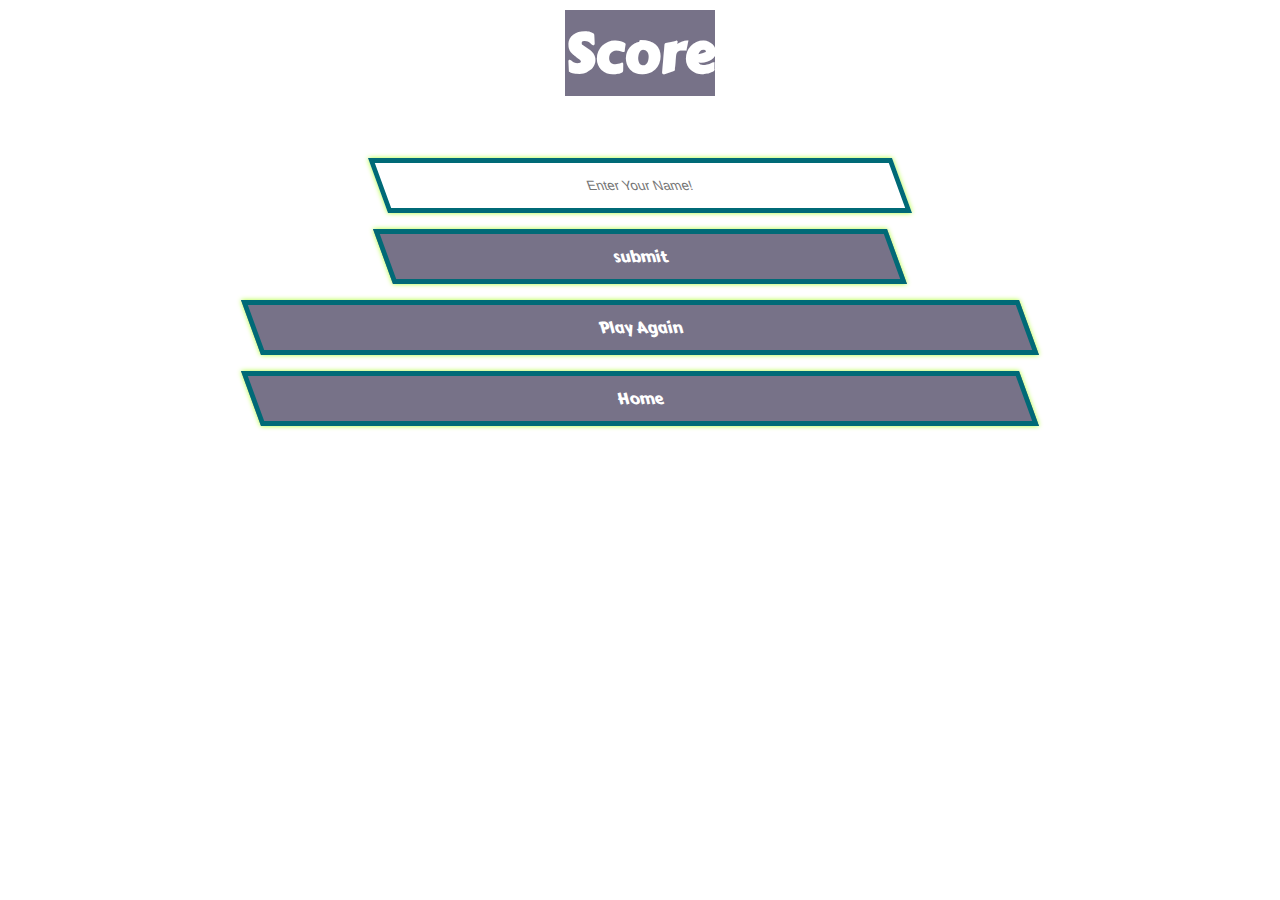
<file: quiz-finish.html>
<!DOCTYPE html>
<html lang="en">

<head>
    <meta charset="UTF-8">
    <meta http-equiv="X-UA-Compatible" content="IE=edge">
    <meta name="viewport" content="width=device-width, initial-scale=1.0">
    <link rel="stylesheet" href="assets/css/style.css">
    <title>Forest Football Quiz</title>
</head>

<body>
    <div id="results-area">
        <div id="display-results">
            <h1>Score</h1>
            <form id="form-results">
                <label>Enter your name below to save your score!</label>
                <input type="text" name="name" id="user-name" placeholder="Enter Your Name!">
                <br>
                <button type="submit" id="submit-button" >submit</button>
            </form>
            <a href="quiz.html" id="restart-button">Play Again</a>
            <a href="index.html" id="home-button">Home</a>

        </div>

    </div>


    <script src="assets/js/quiz.js"></script>
</body>

</html>
</file>
<file: assets/css/style.css>
@import url('https://fonts.googleapis.com/css2?family=Carter+One&display=swap');

body {
    font-family: 'Carter One', cursive;
    padding: 0;
    margin: 0;
    background-repeat: no-repeat;
    background-position: center center;
    background-size: cover;
    width: 100%;
    height: 100vh;
    color: white;

}

#header-container {
    width: 50%;
    margin: auto;
    border: 5px solid #006A77;
    border-radius: 5px;
    box-shadow: 0 0 5px greenyellow;
}

h1 {
    margin: 10px;
    background-color: #777288;
    color: white;
    font-size: 3.5rem;
    font-weight: bolder;
    text-align: center;
}

#header {
    margin: 10px;
    background-color: #777288;
    color: white;
    font-size: 4.4rem;
    font-weight: bolder;
    text-align: center;
    text-decoration: dotted;
}

.center-items {
    display: flex;
    flex-direction: column;
    align-items: center;
    justify-content: center;
}

.under-line {
    text-decoration: underline;
    text-decoration-style:solid;
}

.main-buttons {
    display: flex;
    flex-direction: column;
    align-items: center;
    font-size: 1.5rem;
    font-weight: bolder;
    font-family: 'Carter one', cursive;
    background-color: #777288;
    color: white;
    transform: scale(1.0) skew(20deg);
    border: 5px solid #006A77;
    padding: 5px;
    margin: 16rem auto -14rem auto;
    width: 19%;
    box-shadow: 0 0 5px greenyellow;
    text-decoration: none;
    text-align: center;
}




#start-button,
#about-button {
    margin: 4rem auto -10rem auto;

}

#about-button {
    width: 20%;
    cursor: pointer;
}

#finish-button {
    background-color: crimson;
    display: flex;
    justify-content: center;
    align-items: center;
}

#about-button:hover {
    background-color: lightgrey;
}

#start-button:hover {
    background-color: lightgrey;
}

.answer-btn {
    margin: 4rem auto -3rem auto;
    text-align: left;
    cursor: pointer;
    font-size: 0.5rem;
    padding: 0;
}

#next-btn {
    width: 10%;
    height: 40px;
    padding: 0;
    border-radius: 100px;
    margin: -18rem auto 8rem auto;
    cursor: pointer;
}

.btn:hover {
    background-color: lightgrey;
}

.form-buttons:hover {
    background-color: lightgrey;
}

#main-container {
    display: flex;
    flex-direction: column;
    align-items: center;
}

#question-container {
    background-color: #777288;
    width: 80vw;
    margin: 0 auto;
    border: 5px solid #006A77;
    box-shadow: 0 0 5px greenyellow;
    opacity: 1;
}

.final-background {
    background-color: #777288;
    width: 50rem;
    height: 27rem;
    margin: 5rem auto;
    border: 5px solid #006A77;
    border-radius: 20px;
    box-shadow: 0 0 5px greenyellow;
    opacity: 1;

}

h2 {
    text-align: left;
    font-size: 2rem;
    width: 40%;

}

#display-questions {
    color: white;
    width: 100%;
    font-size: 2rem;
    margin-top: 0;
}

#score-container {
    width: 40%;
    left: 100%;
    color: white;
    background-color: #777288;
    box-shadow: 0 0.5px 0 0 greenyellow;
    border: 5px solid #006A77;
    border-top: none;
}

#score-counter {
    font-size: 1.5rem;
}


.correct {
    background-color: #17D062;
}

.incorrect {
    background-color: crimson;
}

.hide {
    display: none;

}

.disable-pointer {
    pointer-events: none;
}

#quiz-info {
    display: flex;
    flex-direction: column;
    align-items: center;
    text-align:  center;
    font-size: small;
    background-color: #777288;
    color: white;
    width: 30%;
    margin: 1rem auto 0 auto;
    border-radius: 15px;

}

#how-to {
    font-size: 1.5rem;
}

.home-button {
    margin:  auto;
    padding: 1px 1px;
    border: 3px solid #006A77;
    border-radius: 15px;
    box-shadow: 0 0 5px greenyellow;
    text-decoration: none;
    font-weight: bolder;
    font-size: larger;
    color: white;
    background-color: #777288;
    opacity: 0.8;
}

.home-button:hover {
    font-size: larger;
    background-color: lightgrey;
}

.final-results {
    display: flex;
    flex-direction: column;
    justify-content: center;
    align-items: center;
    margin: 10rem auto;
    text-align: center;

}

#display-results,
#result-header {
    display: flex;
    flex-direction: column;
    align-items: center;
    justify-content: center;
    width: 100%;
}

#form-results {
    text-align: center;
    font-size: 2rem;
    margin: 0;
}

input {
    padding: 15px 0px;
    width: 60%;
    box-shadow: 0 0 5px greenyellow;
    transform: scale(1.0) skew(20deg);
    text-align: center;
    border: 5px solid #006A77;
}

#restart-button,
#home-button {
    margin: 1.5rem 0 -0.5rem 0;
    padding: 0 5px 0 0;
    transform: scale(1.0) skew(20deg);
    box-shadow: 0 0 5px greenyellow;
    width: 60%;
    font-size: 1rem;
    text-decoration: none;
    text-align: center;
    padding: 10px 0px;
    background-color: #777288;
    color: white;
    border: 5px solid #006A77;
}

#submit-button {
    margin: 1rem 0 -10rem 0;
    transform: scale(1.0) skew(20deg);
    box-shadow: 0 0 5px greenyellow;
    width: 60%;
    padding: 10px 0px;
    font-family: 'Carter One', cursive;
    color: white;
    background-color: #777288;
    font-size: 1rem;
    border: 5px solid #006A77;
    cursor: pointer;

}

#submit-button:hover {
    background-color: lightgrey;
}
#home-button:hover {
    background-color: lightgrey;
}
#restart-button:hover {
    background-color: lightgrey;
}

#high-score {
    text-decoration: underline;
    text-align: center;
    color: white;

}



#footer {
    background-color: #777288;
    width: 100vw;
    height: 5vh;
    position: absolute;
    position: fixed;
    bottom: 0;
    font-family: 'Carter One', cursive;
    color: white;
    display: flex;
}

#copy-rights {
    display: flex;
    align-items: center;
    font-size: 10px;
    margin: 0 auto;

}

#social-media {
    display: flex;
    flex-direction: row;
    align-items: center;
    left: 100%;
    text-decoration: none;
    list-style: none;
    color: white;

}

#social-media p {
    margin: 0 5px;
    border: #17D062;
}

.fa-brands {
    color: white;
    font-size: 2rem;

}

.fa-regular {
    color: #006A77;
}

.fa-brands:hover {
    font-size: 2.5rem;
}

/** Media queries **/

@media screen and (max-width: 1629px) {

    #start-button,
    #about-button {
        margin: 1rem auto 4rem auto;

    }

    #score-container {
        font-size: 2.2rem;
        width: 10%;
    }


    #display-questions {
        font-size: 3rem;
    }

    .answer-btn {
        margin: 10rem auto -7rem auto;
        width: 35%;
        font-size: 2rem;
    }

    #next-btn {
        width: 20%;
        padding: 3px;
        margin: 10rem auto;
        font-size: 1.5rem;
    }

}

@media screen and (max-width: 1595px) {
    #start-button,
    #about-button {

        margin: 16rem auto -12rem auto;

    }
}

@media screen and (max-width: 1400px) {
    #start-button {
        width: 29%;

    }

    #about-button {
        width: 30%;
    }

    #start-button,
    #about-button {

        margin: 8rem auto -3rem auto;

    }
}


@media screen and (max-width: 1280px) {

    #header {
        font-size: 4.4rem;

    }

    #start-button,
    #about-button {

        margin: 8rem auto -4rem auto;

    }

    #quiz-info {
        width: 50%;
        margin: 3rem auto 0 auto;
        line-height: 1;
    }

    #score-container {
        font-size: 1.5rem;
        width: 10%;
    }


    #display-questions {
        font-size: 2.2rem;

    }

    .answer-btn {
        margin: 6rem auto -2rem auto;
        width: 35%;
        font-size: medium;
        position: relative;
    }

    #next-btn {
        width: 20%;
        padding: 3px;
        margin: 4rem auto;
        font-size: small;
    }
}


@media screen and (max-width: 1030px) {
    #header {
        font-size: 3rem;

    }

    #start-button,
    #about-button {
        margin: 4rem auto -1rem auto;

    }

    #quiz-info {
        width: 50%;
        margin: 2rem auto 0 auto;
        text-align: left;

    }

    #score-container {
        font-size: 1.2rem;
        width: 10%;
    }


    #display-questions {
        font-size: 1.5rem;
    }

    .answer-btn {
        margin: 6.8rem auto -6rem auto;
        width: 35%;
        font-size: large;
    }

    #next-btn {
        width: 20%;
        padding: 3px;
        margin: 7.4rem auto;
        font-size: small;
    }

    #footer {
        height: 5vh;
    }
}

@media screen and (max-width: 1000px) {

    #header {
        font-size: 2rem;
        padding: 30px 10px;
    }

    #start-button,
    #about-button {
        width: 30%;
        font-size: 2rem;
        margin: 20rem auto -16rem auto;
    }

    #score-container {
        font-size: 2rem;
        width: 20%;
    }

    #display-questions {
        font-size: 2rem;
        padding: 25px 0;
        margin-top: 0;
    }

    .answer-btn {
        margin: 10rem auto -6rem auto;
        width: 50%;
        padding: 5px;
        font-size: 1.5rem;
    }

    #next-btn {
        width: 30%;
        padding: 5px;
        margin: 12rem auto;
        font-size: 1.3rem;
    }

    #about-button {
        width: 32%;
    }

}

@media screen and (max-width: 914px) {

    #start-button,
    #about-button {
        width: 40%;
        margin: 25rem auto -20rem auto;
        font-size: 2.5rem;

    }


    #header {
        font-size: 3.5rem;

    }

    #score-container {
        font-size: 2rem;
        width: 20%;
    }


    #display-questions {
        font-size: 2rem;
        padding: 25px 0;
        margin-top: 0;
    }

    .answer-btn {
        margin: 12rem auto -8rem auto;
        width: 60%;
        padding: 5px;
        font-size: 2rem;
    }

    #next-btn {
        width: 35%;
        padding: 20px;
        margin: 12rem auto;
        font-size: 2rem;
    }

    #about-button {
        width: 42%;
    }

    #quiz-info {
        width: 90%;
        margin: 6rem auto 0 auto;
        font-size: 1.3rem;

    }

    #how-to {
        font-size: 3.1rem;
    }

    #footer {
        width: 100vw;
        height: 4vh;
    }


}

@media screen and (max-width: 820px) {
    .answer-btn {
        margin: 10rem auto -7rem auto;
        width: 60%;
        padding: 5px;
        font-size: 1.5rem;
    }

    #next-btn {
        width: 40%;
        padding: 5px;
        margin: 10rem auto;
        font-size: large;
    }

}

@media screen and (max-width: 768px) {

    #start-button,
    #about-button {
        width: 40%;
        font-size: 2rem;
        margin: 20rem auto -16rem auto;

    }

    #header {
        font-size: 3rem;
    }

    #score-container {
        font-size: 1.8rem;
        width: 20%;
    }


    #display-questions {
        font-size: 1.9rem;
    }

    .answer-btn {
        margin: 7rem auto -5rem auto;
        width: 60%;
        padding: 0;
        font-size: 1.5rem;
    }

    #next-btn {
        width: 40%;
        padding: 5px;
        margin: 7rem auto;
        font-size: large;
    }

    #about-button {
        width: 43%;
    }

    #quiz-info {
        width: 90%;
        margin: 4rem auto 0 auto;
        font-size: 1.2rem;

    }

    #how-to {
        font-size: 2.9rem;
    }

    #footer {
        width: 100vw;
        height: 4vh;
    }
}


@media screen and (max-width: 586px) {

    #start-button,
    #about-button {
        margin: 10rem auto -7rem auto;
        font-size: 1.5rem;
    }

    #header {
        font-size: 2.5rem;
        padding: 10px 10px;
    }

    #score-container {
        font-size: 1.2rem;
        width: 20%;
    }


    #display-questions {
        font-size: 1.3rem;

    }

    .answer-btn {
        margin: 5rem auto -3rem auto;
        width: 60%;
        padding: 5px;
        font-size: 1rem;
    }

    #next-btn {
        width: 30%;
        padding: 0;
        margin: 6rem auto;
        font-size: small;
    }

    #display-results h1 {
        font-size: 1.5rem;
    }

    .final-background {
        width: 280px;
        height: 22rem;
        margin: 8rem auto;

    }

    #restart-button,
    #home-button {
        margin: 1.5rem 0 -0.5rem 0;
        width: 50%;
        font-size: small;
        padding: 3px 15px;
    }



    #submit-button {
        margin: 1rem 0rem -10rem 0;
        width: 80%;
        padding: 3px 25px;
        font-size: small;

    }

    #form-results {
        font-size: 1rem;
        margin: 0;
        width: 80%;
    }

    input {
        padding: 7px 10px;
        margin-top: 1rem;
        width: 68%;
        margin: 0 auto;
    }

    #quiz-info {
        width: 90%;
        margin: 2rem auto 0 auto;
        font-size: 1rem;

    }

    #how-to {
        font-size: 2rem;
    }
}

@media screen and (max-width: 480px) {
    #header {
        font-size: 1.6rem;
        width: 82%;
        padding: 20px 10px;
    }

    #score-container {
        font-size: 1.1rem;
        width: 20%;
    }


    #display-questions {
        font-size: 1rem;
    }

    .answer-btn {
        margin: 9rem auto -8rem auto;
        width: 60%;
        padding: 3px;
    }

    #next-btn {
        width: 40%;
        padding: 1px;
        margin: 9rem auto;
        font-size: medium;
    }


    #start-button,
    #about-button {

        margin: 15rem auto -12rem auto;

    }

    #display-results h1 {
        font-size: 1.5rem;
    }

    .final-background {
        width: 280px;
        height: 22rem;
        margin: 8rem auto;

    }

    #restart-button,
    #home-button {
        margin: 1.5rem 0 -0.5rem 0;
        width: 50%;
        font-size: small;
        padding: 3px 15px;
    }

    #submit-button {
        margin: 1rem 0rem -10rem 0;
        width: 80%;
        padding: 3px 25px;
        font-size: small;

    }

    #form-results {
        font-size: 1rem;
        margin: 0;
        width: 80%;
    }

    input {
        padding: 7px 10px;
        margin-top: 1rem;
        width: 68%;
        margin: 0 auto;
    }

    #quiz-info {
        width: 90%;
        margin: 8rem auto 0 auto;
        font-size: 0.8rem;

    }

    #how-to {
        font-size: 1.6rem;
    }

    #footer {
        width: 100vw;
        height: 4vh;
    }
}



@media screen and (max-width: 393px) {
    #header {
        font-size: 1.5rem;
        width: 80%;
        padding: 20px 10px;
    }

    #score-container {
        font-size: 0.9rem;
        width: 20%;
    }


    #display-questions {
        font-size: 1rem;
    }

    .answer-btn {
        margin: 6rem auto -5rem auto;
        width: 60%;
        font-size: small;
        padding: 6px;
    }

    #next-btn {
        width: 40%;
        padding: 0;
        margin: 7rem auto;
        font-size: small;
    }

    #start-button,
    #about-button {

        margin: 12rem auto -10rem auto;
        font-size: 1rem;

    }

    #display-results h1 {
        font-size: 1.5rem;
    }

    .final-background {
        width: 280px;
        height: 22rem;
        margin: 8rem auto;

    }

    #restart-button,
    #home-button {
        margin: 1.5rem 0 -0.5rem 0;
        width: 50%;
        font-size: small;
        padding: 3px 15px;
    }



    #submit-button {
        margin: 1rem 0rem -10rem 0;
        width: 80%;
        padding: 3px 25px;
        font-size: small;

    }

    #form-results {
        font-size: 1rem;
        margin: 0;
        width: 80%;
    }

    input {
        padding: 6px 10px;
        margin-top: 1rem;
        width: 68%;
        margin: 0 auto;
    }

    #quiz-info {
        width: 90%;
        margin: 5.5rem auto 0 auto;
        font-size: 0.8rem;

    }

    #how-to {
        font-size: 1rem;
    }

    #footer {
        width: 100vw;
        height: 4.5vh;
    }
}




@media screen and (max-width: 280px) {
    #header {
        font-size: 1rem;
        padding: 30px 5px;
    }

    #score-container {
        font-size: 0.7rem;
        width: 20%;
    }


    #display-questions {
        font-size: 0.9rem;
        padding: 0;
    }

    .answer-btn {
        margin: 7rem auto -5rem auto;
        width: 70%;
        font-size: small;
        padding: 2px;
    }

    #next-btn {
        width: 40%;
        padding: 0;
        margin: 7rem auto;
        font-size: small;
    }


    #start-button,
    #about-button {

        margin: 8rem auto -6rem auto;
        font-size: small;
        width: 48%;

    }

    #about-button {
        width: 55%;
    }

    .final-background {
        width: 15rem;
        height: 26rem;
        margin: 5rem auto;

    }

    #quiz-info {
        width: 90%;
        margin: 3rem auto 0 auto;
        font-size: 0.7rem;

    }

    #how-to {
        font-size: 1rem;
    }

    #footer {
        width: 100vw;
        height: 6vh;
    }
}
</file>
